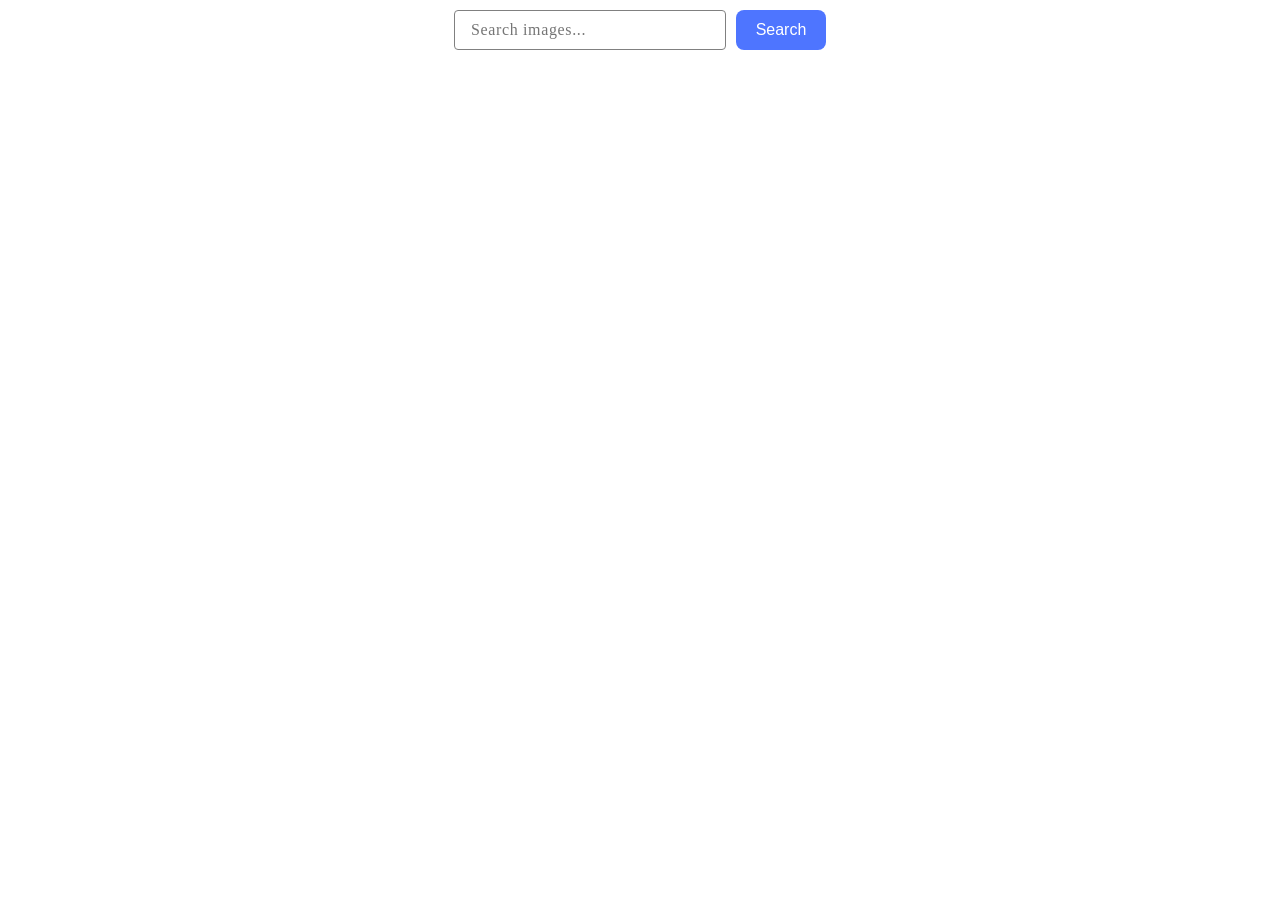
<file: src/index.html>
<!DOCTYPE html>
<html lang="en">
  <head>
    <meta charset="UTF-8" />
    <link rel="icon" type="image/svg+xml" href="/favicon.svg" />
    <meta name="viewport" content="width=device-width, initial-scale=1.0" />
    <title>Vanilla App Template</title>
    <link rel="stylesheet" href="./css/styles.css" />
  </head>
  <body>
    <section>
      <form class="form">
        <input type="text" class="search-field" name="search" placeholder="Search images...">
        <button type="submit" class="search-btn">Search</button>
      </form>
      <ul class="cards"></ul>
      <button type="button" class="load-more-btn">Load more</button>
      <div class="loader" id="loader">Loading...</div>
      <div class="bottom-loader"></div>
      <div class="scroll-btn"></div>
    </section>

    <script type="module" src="./main.js"></script>

  </body>
</html>
</file>
<file: src/css/styles.css>
h1,
h2,
h3,
h4,
h5,
h6,
p {
  margin: 0;
}

p:last-child {
  margin-bottom: 0;
}

ul {
  margin: 0;
  padding: 0;
  list-style: none;
}

a {
  color: currentColor;
  text-decoration: none;
}

button {
  cursor: pointer;
}

.form {
  margin: 0 auto;
  top: 10px;
  display: flex;
  flex-direction: row;
  justify-content: center;
  gap: 10px;
  position: fixed;
  left: 50%;
  transform: translate(-50%);
  transition: 600ms;
}

.cards {
  margin: 0 auto;
  /*margin-top: 32px;*/
  padding: 0;
  list-style: none;
  display: flex;
  align-items: center;
  justify-content: center;
  gap: 24px;
  flex-wrap: wrap;
}

.card {
  max-width: 360px;
  height: 200px;
  border: 1px solid #808080;;
}

.card-img {
  width: 360px;
  height: 152px;
  object-fit: cover;
}

/*.card-link {
  height: 152px;
}*/

.card-data {
  font-family: "Montserrat", sans-serif;
  font-weight: 400;
  font-size: 12px;
  line-height: 2;
  letter-spacing: 0.04em;
  color: #2e2f42;
  height: 48px;
  display: flex;
  justify-content: space-between;
  padding-left: 8px;
  padding-right: 8px;

}

.card-link {
  display: flex;
}

.data-wrap {
  gap: 0;
  display: flex;
  flex-direction: column;
  justify-content: center;
  align-items: center;
}

.data-wrap > p {
  font-weight: 600;
}

.search-field {
  width: 272px;
  border: 1px solid #808080;
  border-radius: 4px;
  font-family: Montserrat;
    font-size: 16px;
    font-weight: 400;
    letter-spacing: 0.04em;
    text-align: left;
    color: #808080;
    box-sizing: border-box;
    padding-left: 16px;

}

.search-btn {
  font-weight: 500;
  font-size: 16px;
  line-height: 24px;
  color:#fff;
  width: 90px;
  height: 40px;
  border-radius: 8px;
  padding: 8px 16px;
  background-color: #4E75FF;
  border: none;
}

.loader {
  display: none;
  position: fixed;
  top: 50%;
  left: 50%;
  transform: translate(-50%, -50%);
  background-color: rgba(255, 255, 255, 0.8);
  padding: 20px;
  border-radius: 5px;
  box-shadow: 0 0 10px rgba(0, 0, 0, 0.2);
  z-index: 999;
}

/*.bottom-loader {
  display: none;
  background-color: rgba(255, 255, 255, 0.8);
    border-radius: 5px;
    box-shadow: 0 0 10px rgba(0, 0, 0, 0.2);
    z-index: 999;
    margin: 10px auto;
    width: 110px;
    height: 40px;
    justify-content: center;
    align-items: center;
}*/

/*.bottom-loader {
  width: 48px;
  height: 48px;
  border-radius: 50%;
  position: relative;
  background: linear-gradient(0deg, rgba(0, 4, 255, 0.2) 33%, #4E75FF 100%);
  box-sizing: border-box;
  animation: rotation 1s linear infinite;
  margin: 10px auto;
  justify-content: center;
  align-items: center;

  display: none;
}

.bottom-loader::after {
  content: '';
  box-sizing: border-box;
  position: absolute;
  left: 50%;
  top: 50%;
  transform: translate(-50%, -50%);
  width: 44px;
  height: 44px;
  border-radius: 50%;
  background: white;
}

@keyframes rotation {
  0% {
    transform: rotate(0deg)
  }

  100% {
    transform: rotate(360deg)
  }
}*/

/*.bottom-loader {
  width: 48px;
  height: 48px;
  display: none;
  position: relative;

  margin: 10px auto;
}

.bottom-loader::after,
.bottom-loader::before {
  content: '';
  box-sizing: border-box;
  width: 48px;
  height: 48px;
  border-radius: 50%;
  background: #4E75FF;
  position: absolute;
  left: 0;
  top: 0;
  animation: animloader 2s linear infinite;
}

.bottom-loader::after {
  animation-delay: 1s;
}

@keyframes animloader {
  0% {
    transform: scale(0);
    opacity: 1;
  }

  100% {
    transform: scale(1);
    opacity: 0;
  }
}*/

.bottom-loader {
  width: 48px;
  height: 48px;
  background: rgb(79, 46, 232);
  display: none;
  border-radius: 50%;
  box-sizing: border-box;
  animation: animloader 1s ease-in infinite;

  margin: 10px auto;

  /*top: 50%;
    left: 50%;
    transform: translate(-50%, -50%);
    
    /*зпозиціонуй де потрібен лоадер*/
}

@keyframes animloader {
  0% {
    transform: scale(0);
    opacity: 1;
  }

  100% {
    transform: scale(1);
    opacity: 0;
  }
}

.load-more-btn {
  display: none;
  justify-content: center;
  align-items: center;
  margin: 10px auto;
  font-weight: 500;
    font-size: 16px;
    line-height: 24px;
    color: #fff;
    border-radius: 8px;
    padding: 8px 16px;
    background-color: #4E75FF;
    border: none;
}

section {
  padding-top: 50px;
}

.scroll-btn {
  position: fixed;
  opacity: 0;
  visibility: hidden;
  display: block;
  opacity: 0;
  bottom: 20px;
  right: 30px;

  width: 54px;
  height: 54px;
  border-radius: 50%;
background-color: rgb(79, 46, 232);
box-sizing: border-box;

transition: opacity 0.3s ease-in-out, visibility 0.3s ease-in-out;
}

.show-scroll-btn {
  opacity: 1;
  visibility: visible;
}


  .scroll-btn::before {
    content: "";
    position: absolute;
    top: -5px;
    left: -5px;
    right: -5px;
    bottom: -5px;
    border: 10px solid rgba(79, 46, 232, 0.3);
    border-radius: 50%;
  }
</file>
